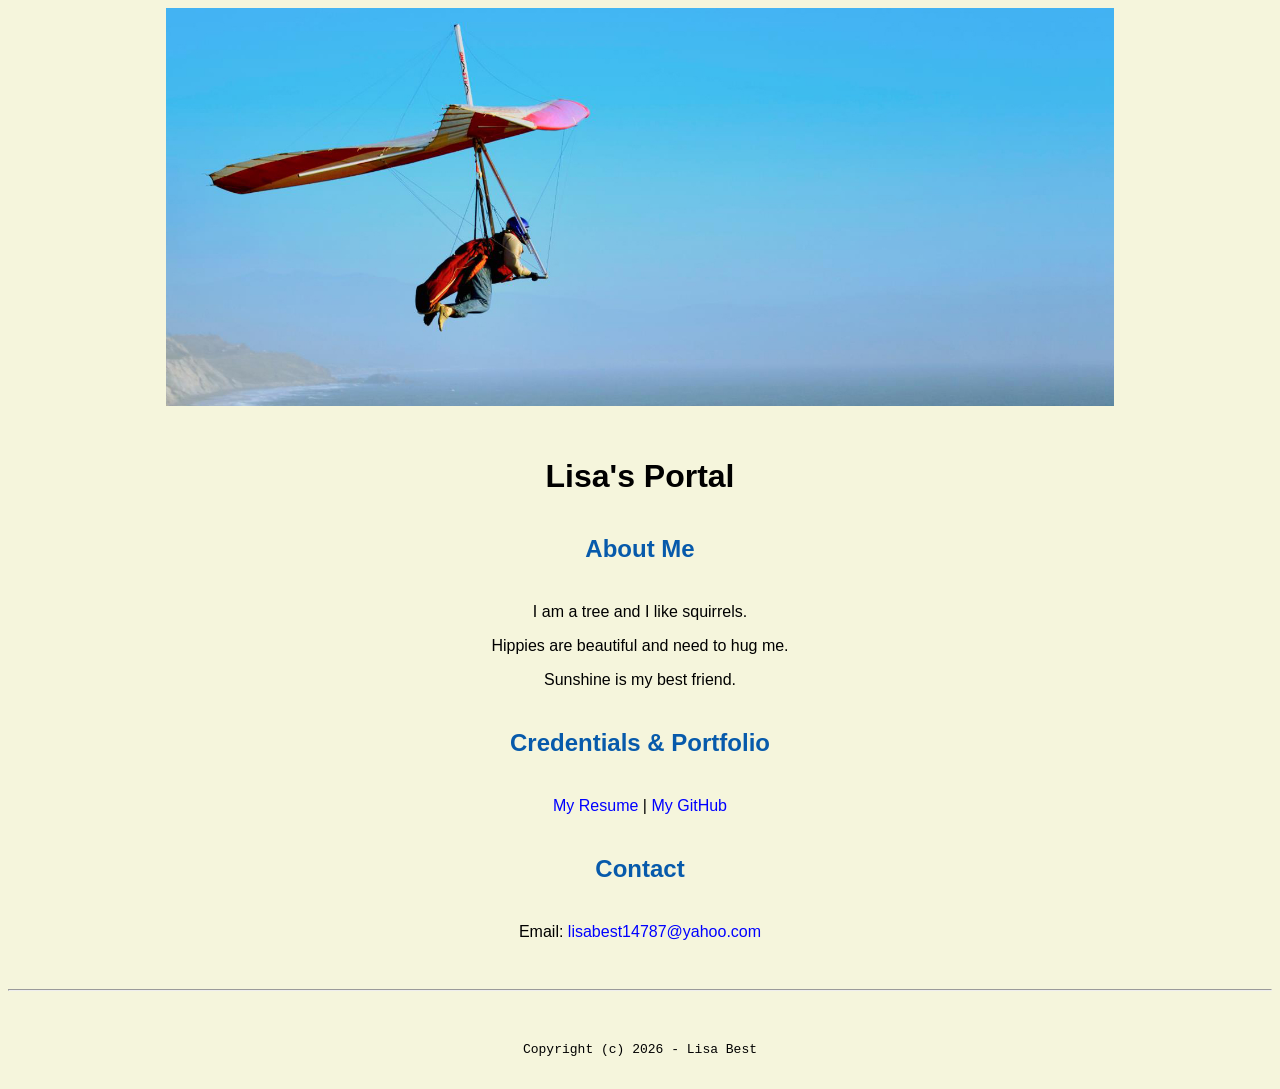
<file: index.html>
<!doctype html>

<!-- this is a comment for human! -->

<html lang="en">

  <header>
      <title>Lisa's Portal</title>
      <link rel="stylesheet" href="css/master.css">
      <link rel="icon" href="favicon.ico" type="image/x-icon">
      <link rel="shortcut" href="favicon.ico" type="image/x-icon">
      <meta name="viewport" content="width-device=width initial=scale-1 shrink=to=fit-no">
      <meta name="name" content="Lisa's Portal">
      <meta name="robots" content="noindex, nofollow">
  </header>

  <body>
      <img src="images/banner.jpg" width="75%" alt="banner">
      <h1>Lisa's Portal</h1>
      <h2>About Me</h2>
      <p>I am a tree and I like squirrels.</p>
      <p>Hippies are beautiful and need to hug me.</p>
      <p>Sunshine is my best friend.</p>
      <h2>Credentials & Portfolio</h2>

      <p><a href="resume.html">My Resume</a> | <a href="https://github.com/lisa-best">My GitHub</a></p>
      <h2>Contact</h2>

      <p>Email: <a href="mailto:lisabest14787@yahoo.com">lisabest14787@yahoo.com</a></p>

  </body>

  <footer>
      <hr>
      <code>Copyright (c) 2026 - Lisa Best</code>
  </footer>

</html>
</file>
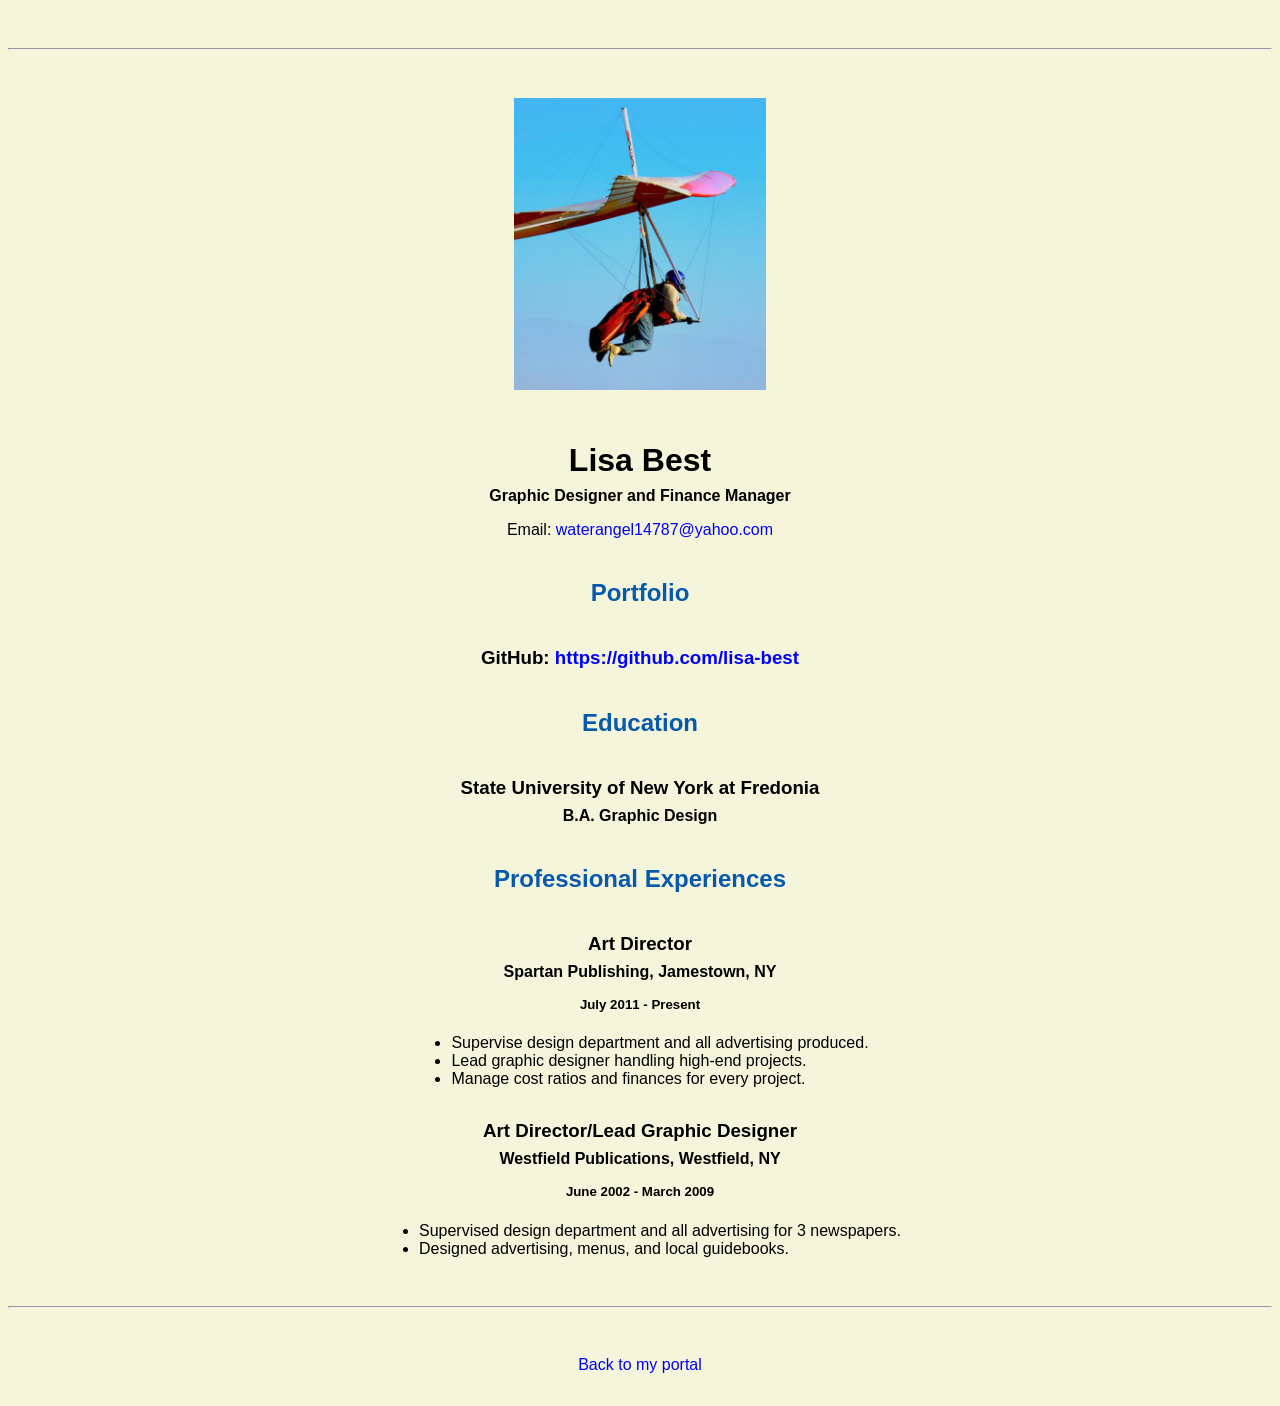
<file: resume.html>
<!doctype html>

<!-- this is a comment for human! -->

<html lang="en">

  <header>
    <title>Lisa's Resume</title>
    <link rel="stylesheet" href="css/master.css">
    <link rel="icon" href="favicon.ico" type="image/x-icon">
    <link rel="shortcut" href="favicon.ico" type="image/x-icon">
    <meta name="viewport" content="width-device=width initial=scale-1 shrink=to=fit-no">
    <meta name="name" content="Lisa's Portal">
    <meta name="robots" content="noindex, nofollow">
  </header>

  <body>
    <hr>

    <img src="images/headshot.jpg" alt="Harrison Kong's headshot" width="20%">

    <h1>Lisa Best</h1>
    <h4>Graphic Designer and Finance Manager</h4>

    <p>Email: <a href="mailto:waterangel14787@yahoo.com" target="_blank">waterangel14787@yahoo.com</a></p>
    <!-- don't post physical address, personal phone number or other personal information on the web! -->

    <h2>Portfolio</h2>
      <h3>GitHub: <a href="https://github.com/lisa-best" target="_blank">https://github.com/lisa-best</a></h3>

    <h2>Education</h2>

    <h3>State University of New York at Fredonia</h3>
    <h4>B.A. Graphic Design</h4>

    <h2>Professional Experiences</h2>

    <h3>Art Director</h3>
    <h4>Spartan Publishing, Jamestown, NY</h4>
    <h5>July 2011 - Present</h5>
      <ul>
        <li>Supervise design department and all advertising produced.</li>
        <li>Lead graphic designer handling high-end projects.</li>
        <li>Manage cost ratios and finances for every project.</li>
      </ul>

    <h3>Art Director/Lead Graphic Designer</h3>
    <h4>Westfield Publications, Westfield, NY</h4>
    <h5>June 2002 - March 2009</h5>
      <ul>
        <li>Supervised design department and all advertising for 3 newspapers.</li>
        <li>Designed advertising, menus, and local guidebooks.</li>
      </ul>
  </body>

  <footer>
  <hr>
  <p><a href="index.html">Back to my portal</a><p>
  </footer>

</html>
</file>
<file: css/master.css>
/* Cascading stylesheet for the website */

/* Text inside these asterisks and slashes are comments for human */

  a {
    color: blue;/* set the text color to blue here */
    text-decoration: none; /* This means we do not want hyperlinks to be underlined */
  }

  a:hover {
    color: green;/* set the text color to red here */
    text-decoration: none; /* This means we do not want hyperlinks to be underlined */
  }

  body {
    background-color: beige;/* set the background color here */
    color: black;/* set the text color to black here */
    font-family: Arial, Helvetica, sans-serif;/* set the font here */
    text-align: center;/* set the text alignment here */
   }

  footer {
    margin-top: 2rem;
    margin-bottom: 2rem;
  }

  h1 {
    margin-bottom: 0.5rem;
    margin-top: 3rem;
   }

  h2 {
    margin-bottom: 2.5rem;
    margin-top: 2.5rem;
    color: #075AAB;/* set the text color of to #075AAB here */
    /* set both the bottom margin and top margin to 2.5rem here */
   }

  h3 {
    margin-bottom: 0;
    margin-top: 2rem;
  }

  h4 {
    margin-bottom: 1rem;
    margin-top: 0.5rem;
  }

  h5 {
    margin-top: 0.5rem;
  }

  hr {
    margin-bottom: 3rem;
    margin-top: 3rem;
  }

  /* this controls how the bullet points in the resume page looks */
  ul {
    display: table;
    margin: 0 auto;
    text-align: left;
  }
</file>
